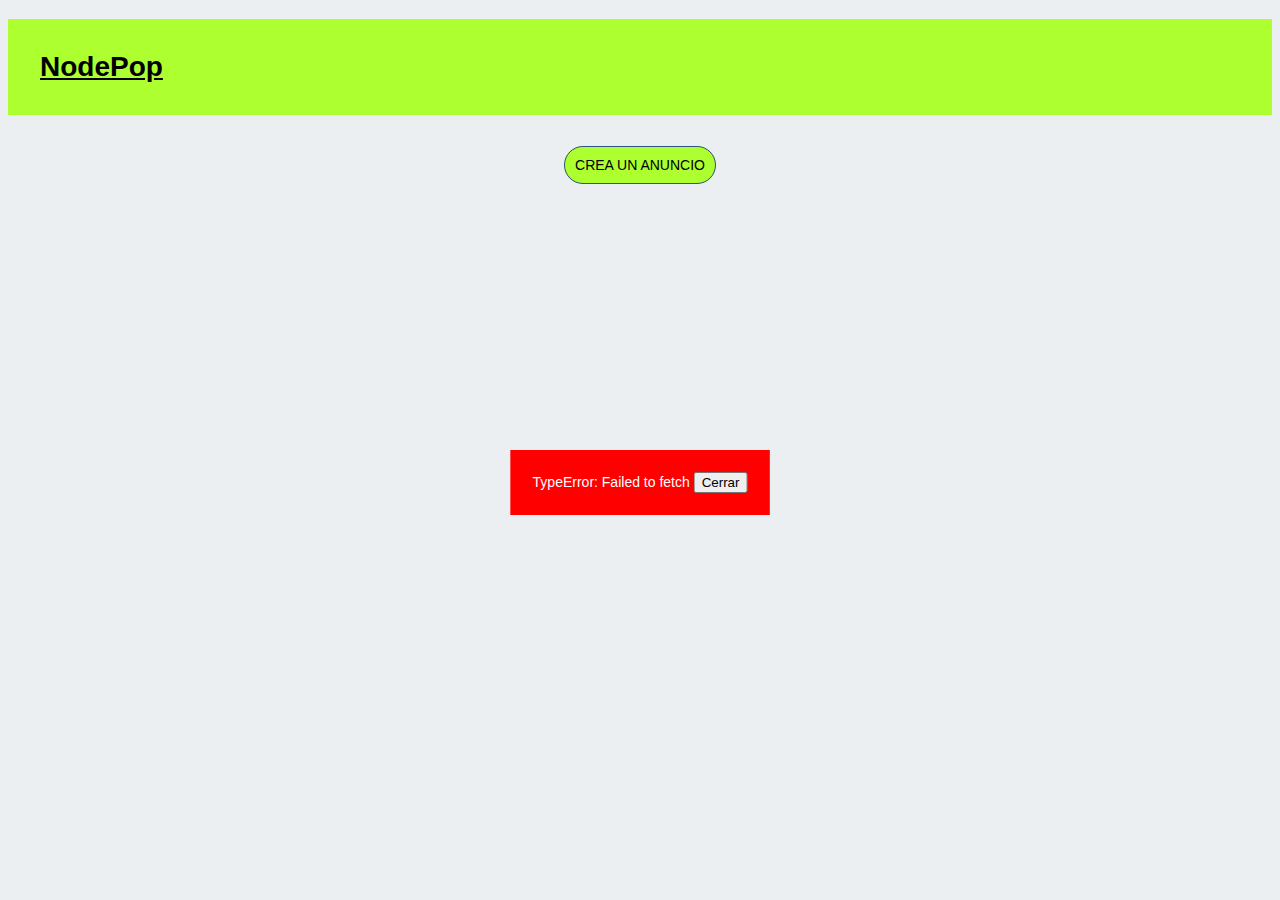
<file: index.html>
<!DOCTYPE html>
<html>

<head>
    <a class="linkIndex" href="/index.html">
        <h1 class="title">NodePop</h1>
    </a>
    <meta charset="UTF-8">
    <meta http-equiv="X-UA-Compatible" content="IE=edge">
    <meta name="viewport" content="width=device-width, initial-scale=1.0">
    <title>NodePop</title>
    <link rel="stylesheet" href="style.css">
    <link rel="stylesheet" href="styleLoader.css">
</head>

<body>
    <div class="toNewAd">
        <a class="boton" href="/newAd.html">Crea un anuncio</a>
    </div>
    <div class="loader"></div>
    <div class="messages"></div>
    <div class="container">
    </div>
    <script type="module" src="./js/index.js"></script>
</body>

</html>
</file>
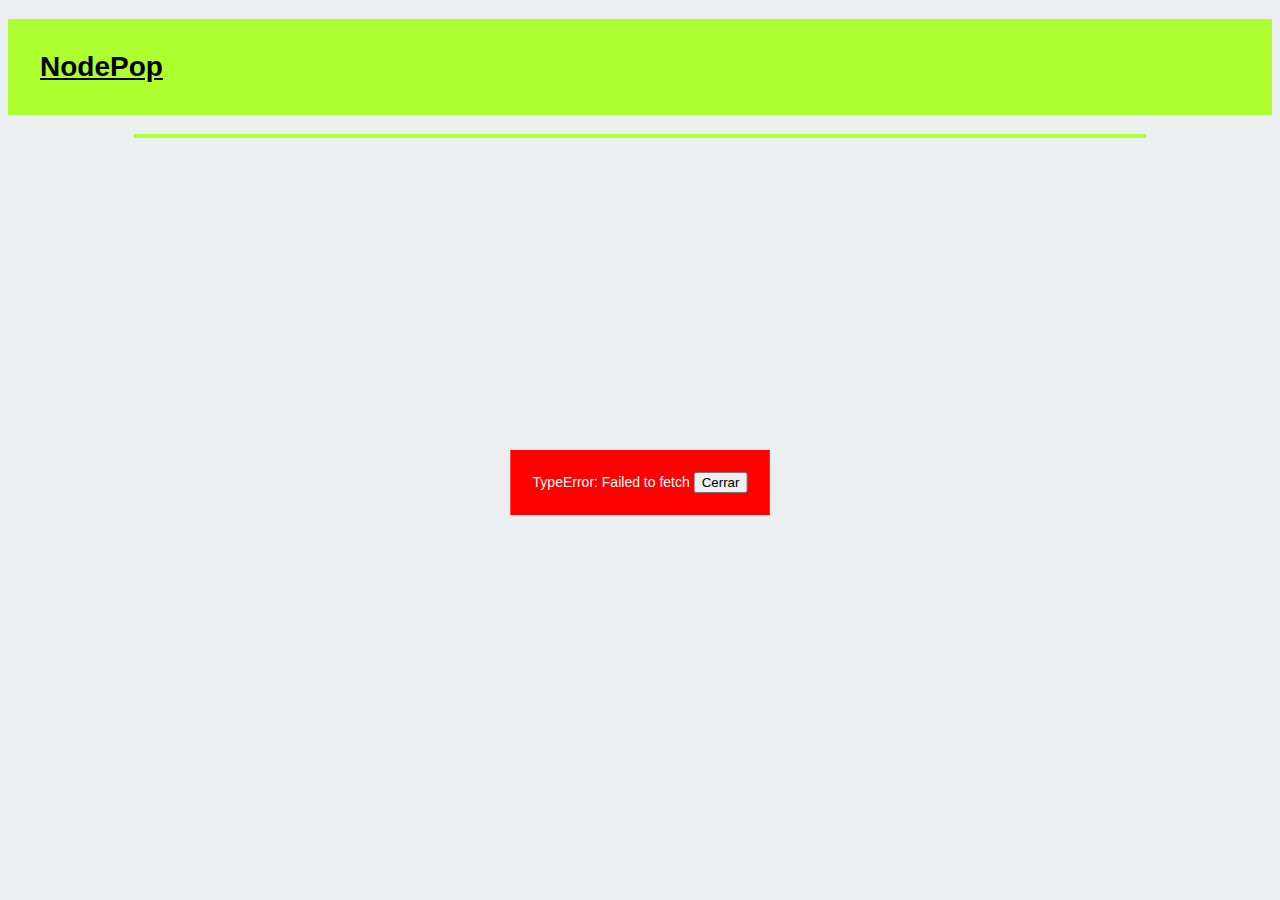
<file: detail.html>
<!DOCTYPE html>
<html lang="en">

<head>
    <a class="linkIndex" href="/index.html">
        <h1 class="title">NodePop</h1>
    </a>
    <meta charset="UTF-8">
    <meta http-equiv="X-UA-Compatible" content="IE=edge">
    <meta name="viewport" content="width=device-width, initial-scale=1.0">
    <title>NodePop</title>
    <link rel="stylesheet" href="style.css">
    <link rel="stylesheet" href="styleLoader.css">
</head>

<body>
    <div class="loader"></div>
    <div class="messages"></div>
    <div class="ad"></div>
    <script type="module" src="js/detail.js"></script>
</body>

</html>
</file>
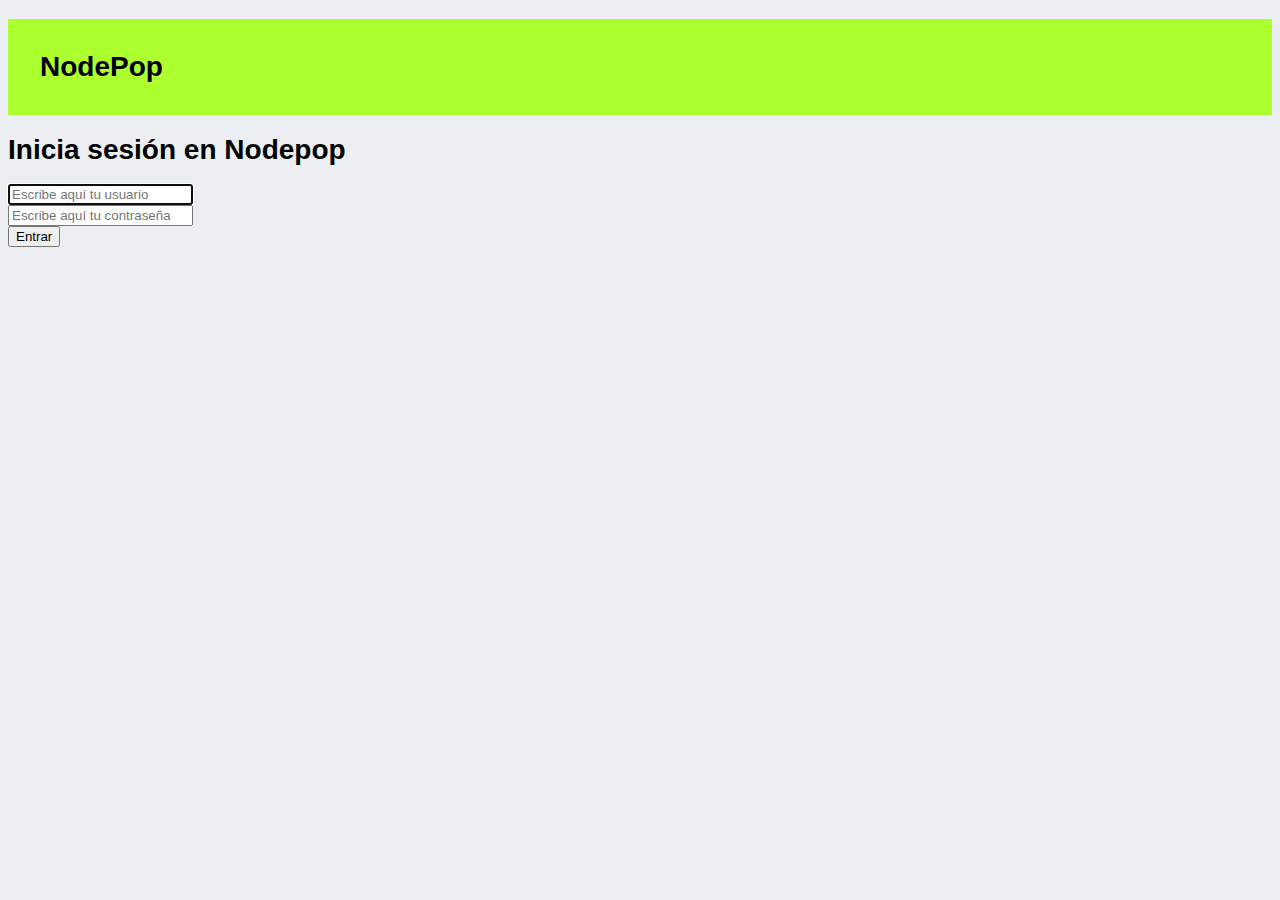
<file: login.html>
<!DOCTYPE html>
<html lang="en">

<head>
    <h1 class="title">NodePop</h1>
    <meta charset="UTF-8">
    <meta http-equiv="X-UA-Compatible" content="IE=edge">
    <meta name="viewport" content="width=device-width, initial-scale=1.0">
    <title>NodePop</title>
    <link rel="stylesheet" href="style.css">
</head>

<body>
    <h1>Inicia sesión en Nodepop</h1>
    <div class="messages"></div>
    <div class="loader"></div>
    <form novalidate>
        <div>
            <input type="text" name="username" placeholder="Escribe aquí tu usuario" required autofocus>
        </div>
        <div>
            <input type="password" name="password" placeholder="Escribe aquí tu contraseña" required>
        </div>
        <div>
            <button type="submit">Entrar</button>
        </div>
    </form>
    <script type="module" src="js/login.js"></script>
</body>

</html>
</file>
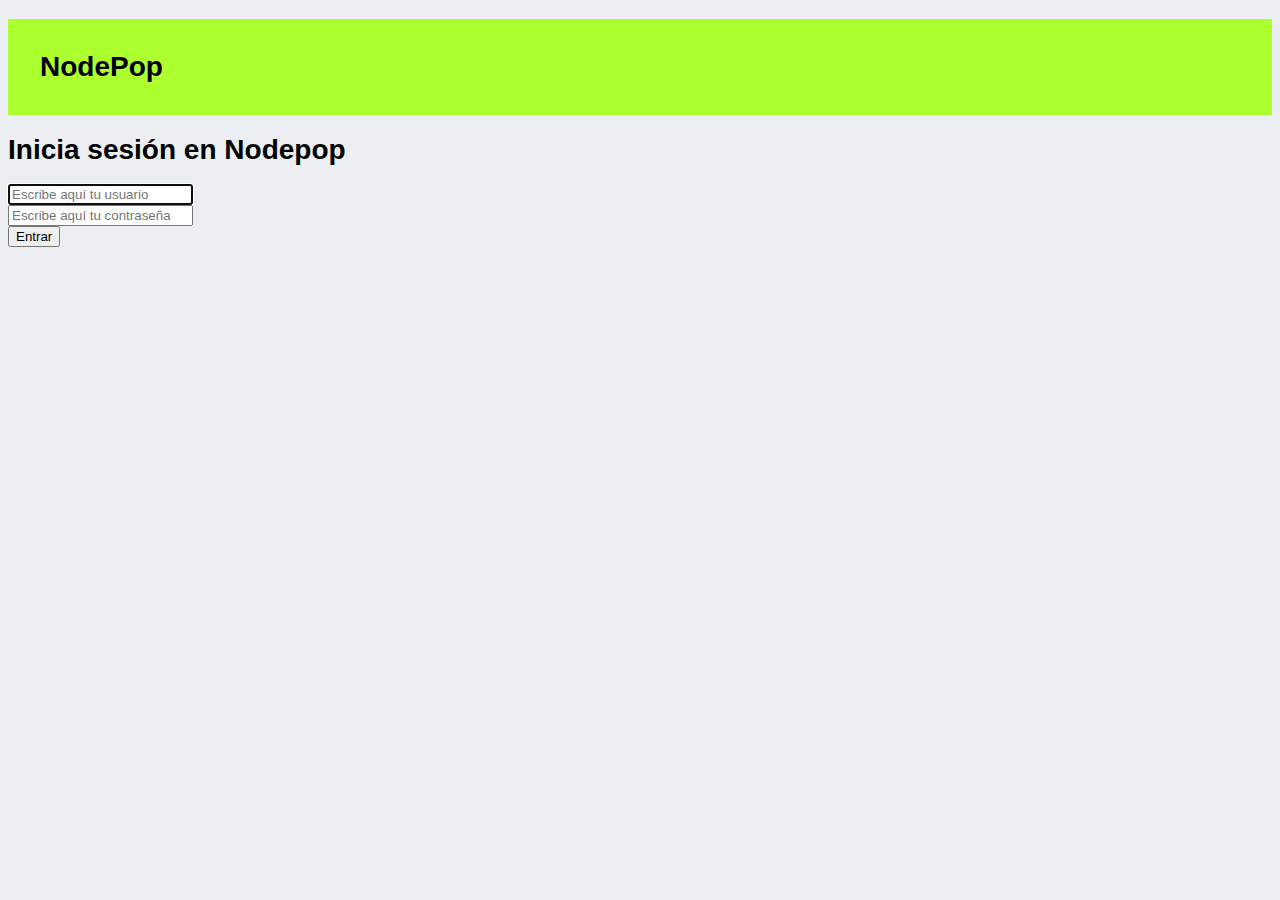
<file: newAd.html>
<!DOCTYPE html>
<html lang="en">

<head>
    <a class="linkIndex" href="/index.html">
        <h1 class="title">NodePop</h1>
    </a>
    <meta charset="UTF-8">
    <meta http-equiv="X-UA-Compatible" content="IE=edge">
    <meta name="viewport" content="width=device-width, initial-scale=1.0">
    <title>NodePop</title>
    <link rel="stylesheet" href="style.css">
    <link rel="stylesheet" href="styleLoader.css">
</head>

<body class="forms">
    <div class="loader"></div>
    <div class="messages"></div>
    <div class="newAd"></div>
    <form novalidate>
        <h1 class=".title">Nuevo Anuncio</h1>
        <p>Escribe tu anuncio: <input type="text" name="nombre" required autofocus></p>
        <p>Añade el precio: <input type="number" name="precio" required autofocus></p>
        <select name="estado">
            <option>Venta</option>
            <option>Compra</option>
        </select><br>
        <button type="submit">Crear</button>
    </form>
    <script type="module" src="js/newAd.js"></script>
</body>

</html>
</file>
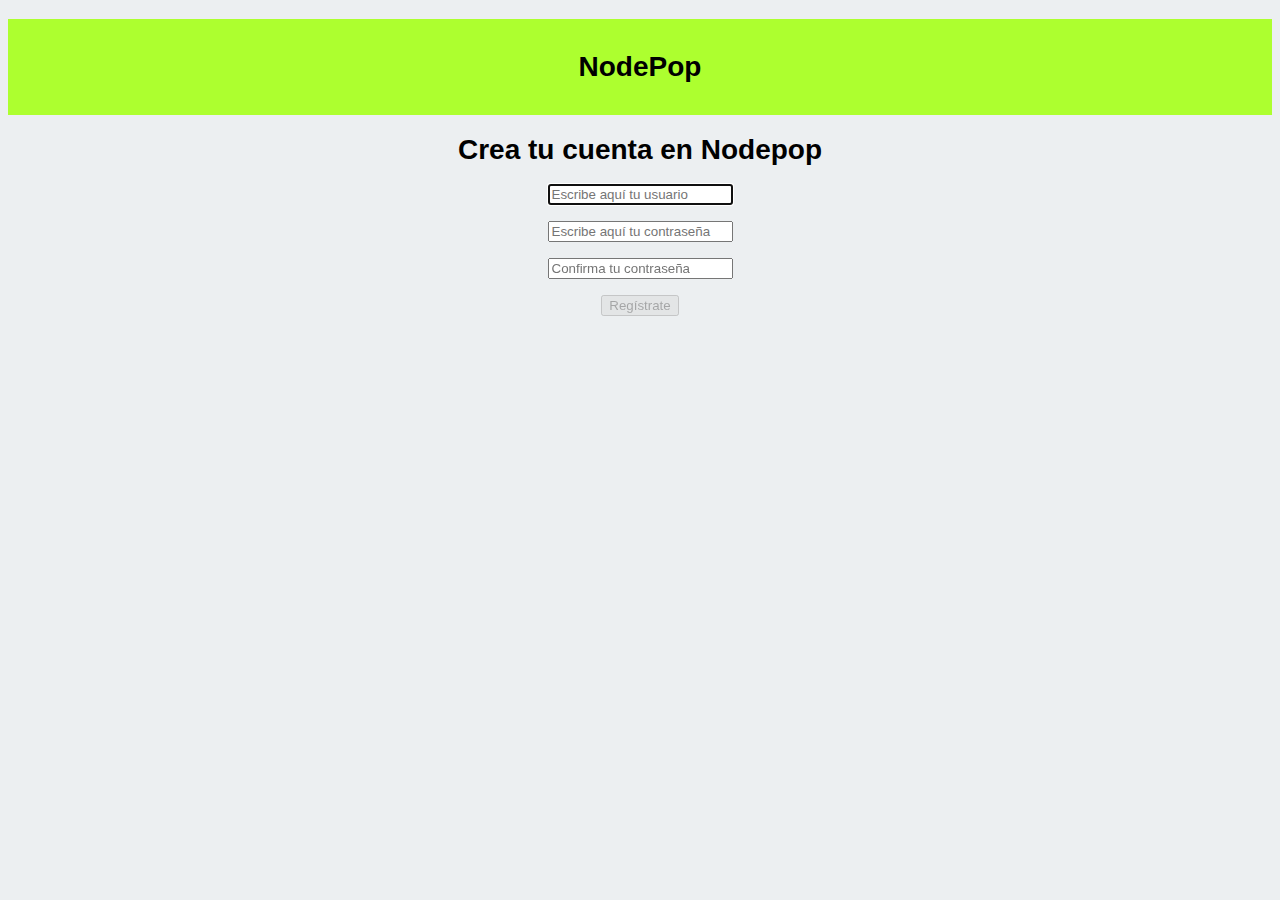
<file: signup.html>
<!DOCTYPE html>
<html lang="en">

<head>
    <h1 class="title">NodePop</h1>
    <meta charset="UTF-8">
    <meta http-equiv="X-UA-Compatible" content="IE=edge">
    <meta name="viewport" content="width=device-width, initial-scale=1.0">
    <title>NodePop</title>
    <link rel="stylesheet" href="style.css">
    <link rel="stylesheet" href="styleLoader.css">
</head>

<body class="forms">
    <div class="messages"></div>
    <div class="loader"></div>
    <h1>Crea tu cuenta en Nodepop</h1>
    <form novalidate>
        <div>
            <input type="text" name="username" placeholder="Escribe aquí tu usuario" required autofocus>
        </div><br>
        <div>
            <input type="password" name="password" placeholder="Escribe aquí tu contraseña" required>
        </div><br>
        <div>
            <input type="password" name="passwordConfirmation" placeholder="Confirma tu contraseña" required>
        </div><br>
        <div>
            <button type="submit" disabled>Regístrate</button>
        </div>
    </form>
    <script type="module" src="js/signup.js"></script>
</body>

</html>
</file>
<file: style.css>
* {
    box-sizing: border-box;
}

body {
    font: 14px "Lucida Grande", Helvetica, Arial, sans-serif;
    background: #ECEFF1;
}

/* Titulo */

.title {
    background-color: greenyellow;
    padding: 2rem;
    width: 100%;
}

.linkIndex {
    color: black;
}

/* Index */

.container {
    display: grid;
    /* grid-auto-flow: column; */
    /* justify-content: center;
    align-content: center; */
    grid-template-columns: 1fr 1fr 1fr;
    grid-auto-rows: minmax(250px, auto);
}

.carta {
    border: black solid 4px;
    border-radius: 8px;
    padding: 2rem;
    margin: 1rem;
    background: white;
}

.imagenDetalle {
    width: 100%;
}

.toNewAd {
    margin-top: 3em;
    margin-bottom: 2em;
    text-align: center;
}

.boton {
    border: 1px solid #2e518b;
    padding: 10px;
    background-color: greenyellow;
    color: black;
    text-decoration: none;
    text-transform: uppercase;
    border-radius: 50px;
}

.carta>a {
    text-decoration: none;
    color: black;
}

.success>a {
    color: white
}

/* Estilo para el detalle */

.ad {
    display: grid;
    text-align: center;
    margin: 0 auto;
    border: 2px solid greenyellow;
    margin-top: 1em;
    background-color: white;
    width: 80%;
}

.detailPhoto {
    margin: 0 auto;
}

.detailPhoto>img {
    width: 80%;
}

.delete {
    margin-bottom: 2em;
}

/* Estilo nuevo anuncio */

form>select {
    margin-bottom: 1em;
}

/* Estilo login */

.access {
    margin-top: 1em;
}

/* Estilo formularios */

.forms {
    text-align: center;
}

/* Estilo para el error */

.error {
    color: white;
    background-color: red;
    padding: 20px;
    border: 2px solid red;
    position: absolute;
    left: 50%;
    top: 50%;
    -webkit-transform: translate(0%, -50%);
    transform: translate(-50%, 0%);
}

/* Estilo para el éxito */

.success {
    color: white;
    background-color: green;
    padding: 20px;
    border: 2px solid green;
    position: absolute;
    top: 50%;
    left: 50%;
    -webkit-transform: translate(0%, -50%);
    transform: translate(-50%, 0%);
}
</file>
<file: styleLoader.css>
/* Loader */

.lds-ring {
    display: inline-block;
    position: relative;
    width: 80px;
    height: 80px;
}

.lds-ring.hidden {
    display: none;
}

.lds-ring div {
    box-sizing: border-box;
    display: block;
    position: absolute;
    width: 64px;
    height: 64px;
    margin: 8px;
    border: 8px solid lightskyblue;
    border-radius: 50%;
    animation: lds-ring 1.2s cubic-bezier(0.5, 0, 0.5, 1) infinite;
    border-color: lightskyblue transparent transparent transparent;
}

.lds-ring div:nth-child(1) {
    animation-delay: -0.45s;
}

.lds-ring div:nth-child(2) {
    animation-delay: -0.3s;
}

.lds-ring div:nth-child(3) {
    animation-delay: -0.15s;
}

@keyframes lds-ring {
    0% {
        transform: rotate(0deg);
    }
    100% {
        transform: rotate(360deg);
    }
}
</file>
